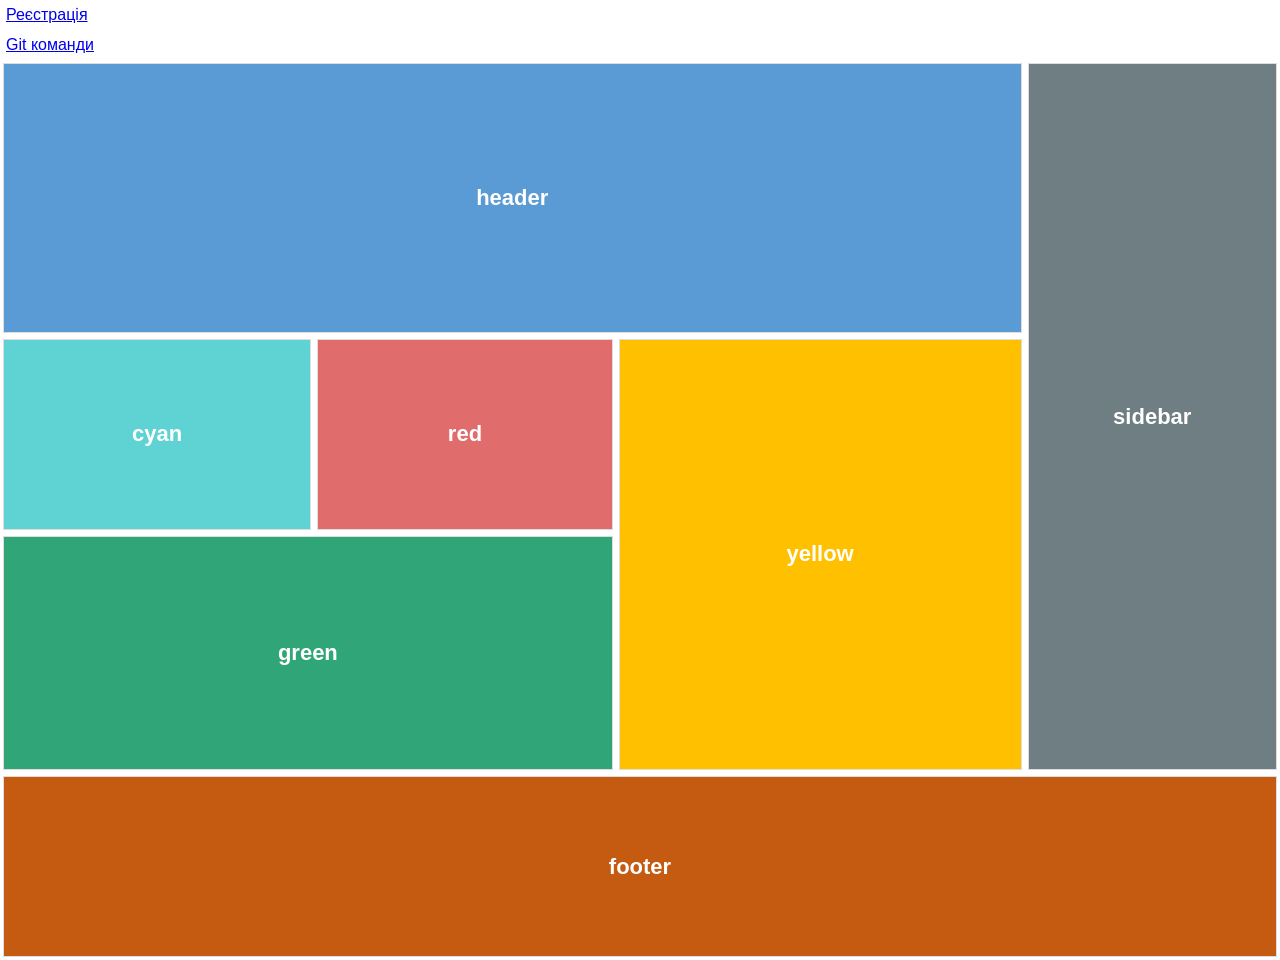
<file: index.html>
<!DOCTYPE html>
<html lang="uk">
<head>
  <meta charset="UTF-8">
  <meta name="viewport" content="width=device-width, initial-scale=1">
  <title>Завдання 1</title>
  <link rel="stylesheet" href="style.css">
</head>
<body>
  <a href="register.htm" style="display:block;padding:6px">Реєстрація</a>
  <a href="git_commands.htm" style="display:block;padding:6px">Git команди</a>
  <div class="wrapper">
    <div class="block header">header</div>
    <div class="block cyan">cyan</div>
    <div class="block red">red</div>
    <div class="block green">green</div>
    <div class="block yellow">yellow</div>
    <div class="block sidebar">sidebar</div>
    <div class="block footer">footer</div>
  </div>
</body>
</html>
</file>
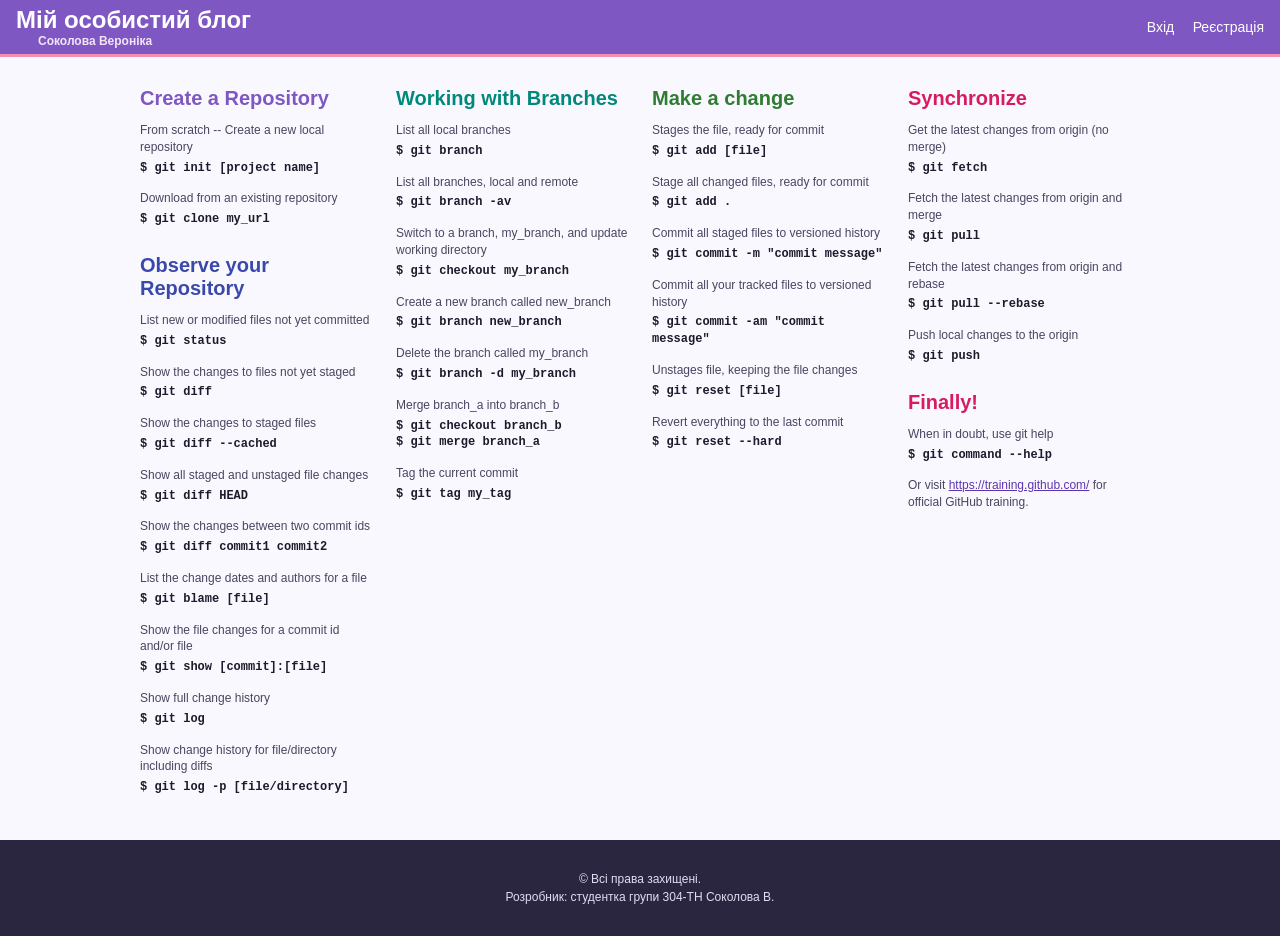
<file: git_commands.htm>
<!DOCTYPE html>
<html lang="uk">
<head>
  <meta charset="UTF-8">
  <meta name="viewport" content="width=device-width, initial-scale=1">
  <title>Git команди</title>
  <link rel="stylesheet" href="blog.css">
  <style>
    .cheat {
      display: grid;
      grid-template-columns: repeat(4, 1fr);
      gap: 24px;
      max-width: 1000px;
      margin: 0 auto;
    }
    @media (max-width: 900px) { .cheat { grid-template-columns: repeat(2, 1fr); } }
    @media (max-width: 500px) { .cheat { grid-template-columns: 1fr; } }

    .cheat h2 { margin: 0 0 12px; font-size: 20px; }
    .cheat h2:not(:first-child) { margin-top: 26px; }
    .cheat p { margin: 0 0 14px; font-size: 12px; line-height: 1.4; color: #4a4560; }
    .cheat code {
      display: block;
      margin-top: 4px;
      font-family: "Courier New", monospace;
      font-weight: bold;
      color: #1d1a2b;
    }
    .cheat a { color: #5e35b1; }

    .c-create  { color: #7e57c2; }
    .c-observe { color: #3949ab; }
    .c-branch  { color: #00897b; }
    .c-change  { color: #2e7d32; }
    .c-sync    { color: #d81b60; }
    .c-finally { color: #d81b60; }
  </style>
</head>
<body>
  <header class="site-header">
    <h1>Мій особистий блог <span class="author">Соколова Вероніка</span></h1>
    <nav>
      <a href="index.html">Вхід</a>
      <a href="register.html">Реєстрація</a>
    </nav>
  </header>

  <main>
    <div class="cheat">
      <div class="col1">
        <h2 class="c-create">Create a Repository</h2>
        <p>From scratch -- Create a new local repository<code>$ git init [project name]</code></p>
        <p>Download from an existing repository<code>$ git clone my_url</code></p>
        <h2 class="c-observe">Observe your Repository</h2>
        <p>List new or modified files not yet committed<code>$ git status</code></p>
        <p>Show the changes to files not yet staged<code>$ git diff</code></p>
        <p>Show the changes to staged files<code>$ git diff --cached</code></p>
        <p>Show all staged and unstaged file changes<code>$ git diff HEAD</code></p>
        <p>Show the changes between two commit ids<code>$ git diff commit1 commit2</code></p>
        <p>List the change dates and authors for a file<code>$ git blame [file]</code></p>
        <p>Show the file changes for a commit id and/or file<code>$ git show [commit]:[file]</code></p>
        <p>Show full change history<code>$ git log</code></p>
        <p>Show change history for file/directory including diffs<code>$ git log -p [file/directory]</code></p>
      </div>
      <div class="col2">
        <h2 class="c-branch">Working with Branches</h2>
        <p>List all local branches<code>$ git branch</code></p>
        <p>List all branches, local and remote<code>$ git branch -av</code></p>
        <p>Switch to a branch, my_branch, and update working directory<code>$ git checkout my_branch</code></p>
        <p>Create a new branch called new_branch<code>$ git branch new_branch</code></p>
        <p>Delete the branch called my_branch<code>$ git branch -d my_branch</code></p>
        <p>Merge branch_a into branch_b<code>$ git checkout branch_b<br>$ git merge branch_a</code></p>
        <p>Tag the current commit<code>$ git tag my_tag</code></p>
      </div>
      <div class="col3">
        <h2 class="c-change">Make a change</h2>
        <p>Stages the file, ready for commit<code>$ git add [file]</code></p>
        <p>Stage all changed files, ready for commit<code>$ git add .</code></p>
        <p>Commit all staged files to versioned history<code>$ git commit -m "commit message"</code></p>
        <p>Commit all your tracked files to versioned history<code>$ git commit -am "commit message"</code></p>
        <p>Unstages file, keeping the file changes<code>$ git reset [file]</code></p>
        <p>Revert everything to the last commit<code>$ git reset --hard</code></p>
      </div>
      <div class="col4">
        <h2 class="c-sync">Synchronize</h2>
        <p>Get the latest changes from origin (no merge)<code>$ git fetch</code></p>
        <p>Fetch the latest changes from origin and merge<code>$ git pull</code></p>
        <p>Fetch the latest changes from origin and rebase<code>$ git pull --rebase</code></p>
        <p>Push local changes to the origin<code>$ git push</code></p>
        <h2 class="c-finally">Finally!</h2>
        <p>When in doubt, use git help<code>$ git command --help</code></p>
        <p>Or visit <a href="https://training.github.com/">https://training.github.com/</a> for official GitHub training.</p>
      </div>
    </div>
  </main>

  <footer class="site-footer">
    <p>© Всі права захищені.</p>
    <p>Розробник: студентка групи 304-ТН Соколова В.</p>
  </footer>
</body>
</html>
</file>
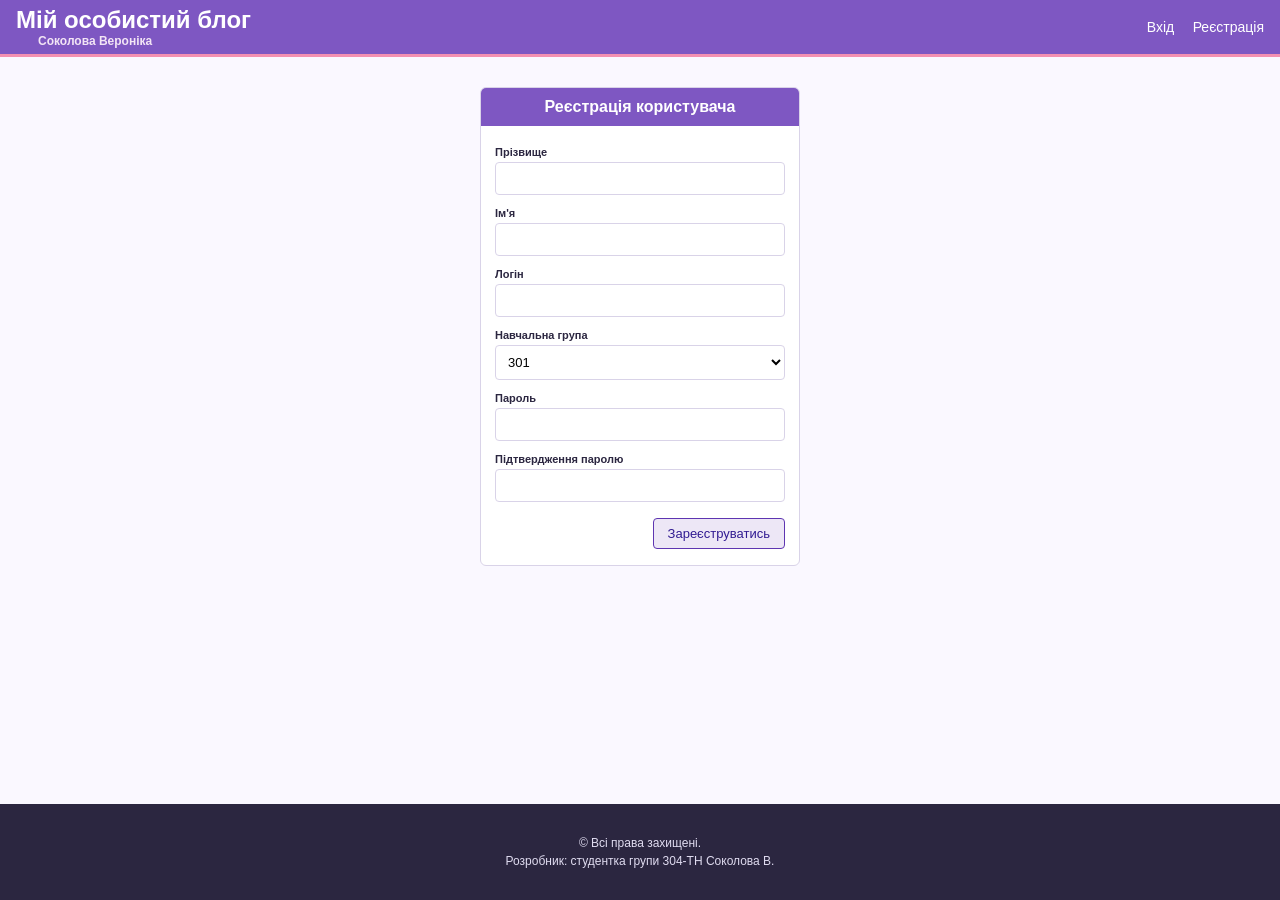
<file: register.htm>
<!DOCTYPE html>
<html lang="uk">
<head>
  <meta charset="UTF-8">
  <meta name="viewport" content="width=device-width, initial-scale=1">
  <title>Реєстрація</title>
  <link rel="stylesheet" href="blog.css">
</head>
<body>
  <header class="site-header">
    <h1>Мій особистий блог <span class="author">Соколова Вероніка</span></h1>
    <nav>
      <a href="index.html">Вхід</a>
      <a href="register.htm">Реєстрація</a>
    </nav>
  </header>

  <main>
    <div class="form-box">
      <h2>Реєстрація користувача</h2>
      <form action="#" method="post">
        <label for="surname">Прізвище</label>
        <input type="text" id="surname" name="surname">
        <label for="name">Ім'я</label>
        <input type="text" id="name" name="name">
        <label for="login">Логін</label>
        <input type="text" id="login" name="login">
        <label for="group">Навчальна група</label>
        <select id="group" name="group">
          <option>301</option>
          <option>302</option>
          <option>303</option>
          <option>304</option>
          <option>305</option>
        </select>
        <label for="password">Пароль</label>
        <input type="password" id="password" name="password">
        <label for="password2">Підтвердження паролю</label>
        <input type="password" id="password2" name="password2">
        <button type="submit">Зареєструватись</button>
      </form>
    </div>
  </main>

  <footer class="site-footer">
    <p>© Всі права захищені.</p>
    <p>Розробник: студентка групи 304-ТН Соколова В.</p>
  </footer>
</body>
</html>
</file>
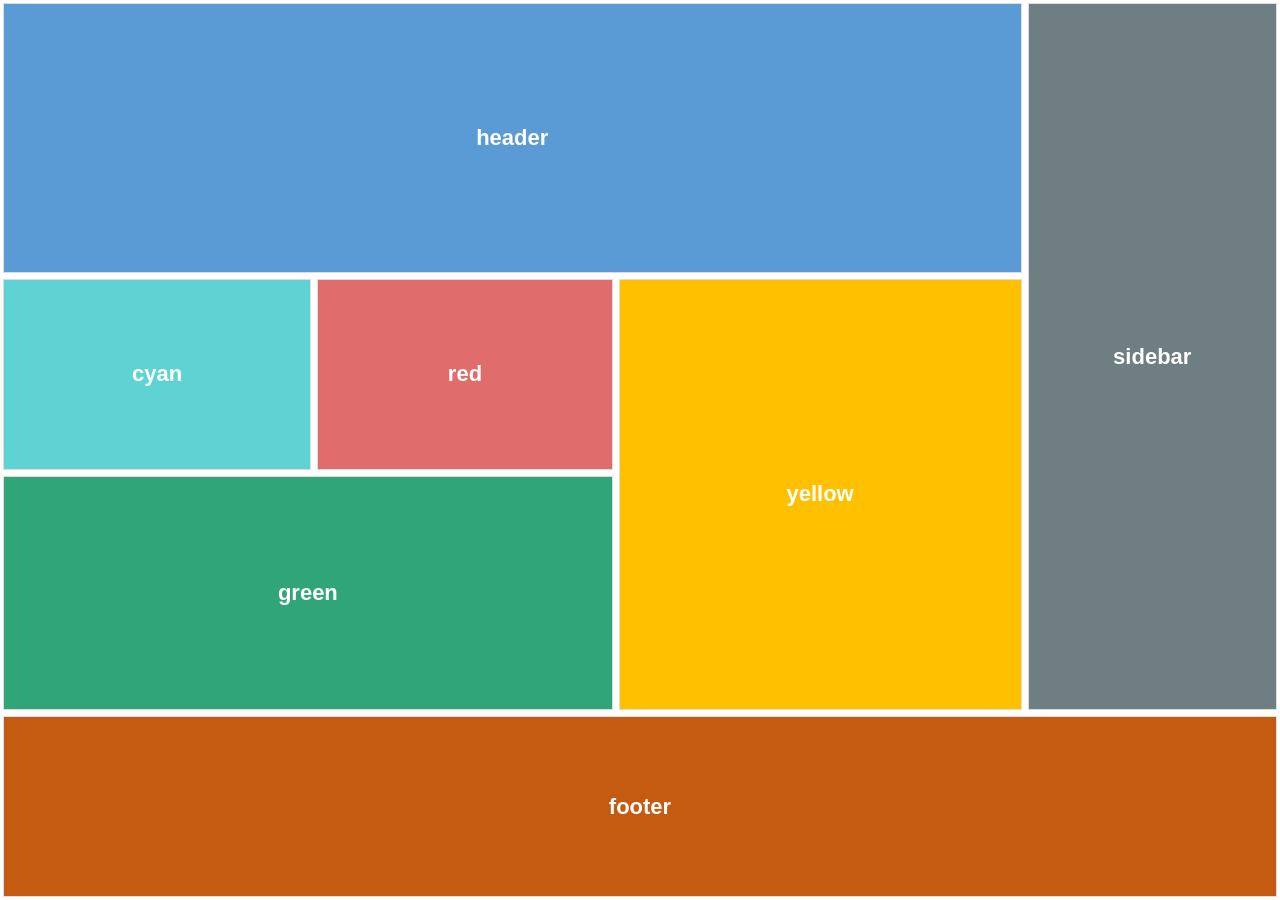
<file: SokolovaLab10.htm>
<!DOCTYPE html>
<html lang="uk">
<head>
  <meta charset="UTF-8">
  <meta name="viewport" content="width=device-width, initial-scale=1">
  <title>Завдання 1</title>
  <link rel="stylesheet" href="style.css">
</head>
<body>
  <div class="wrapper">
    <div class="block header">header</div>
    <div class="block cyan">cyan</div>
    <div class="block red">red</div>
    <div class="block green">green</div>
    <div class="block yellow">yellow</div>
    <div class="block sidebar">sidebar</div>
    <div class="block footer">footer</div>
  </div>
</body>
</html>
</file>
<file: style.css>
* { box-sizing: border-box; }
body { margin: 0; font-family: Arial, sans-serif; }

/* блоки: зовнішній відступ 3px, рамка 1px світло-сіра */
.block {
  margin: 3px;
  border: 1px solid #ddd;
  display: flex;
  align-items: center;
  justify-content: center;
  color: #fff;
  font-size: 16px;
  font-weight: bold;
}
.header  { grid-area: h; background: #5b9bd5; }
.cyan    { grid-area: c; background: #5fd3d3; }
.red     { grid-area: r; background: #e06c6c; }
.green   { grid-area: g; background: #30a577; }
.yellow  { grid-area: y; background: #ffc000; }
.sidebar { grid-area: s; background: #6f7e83; }
.footer  { grid-area: f; background: #c55a11; }

/* менше 500px: один стовпець */
.wrapper {
  display: grid;
  grid-template-columns: 1fr;
  grid-template-areas: "h" "c" "r" "g" "y" "s" "f";
}
.block { min-height: 90px; }

/* від 500px: два стовпці */
@media (min-width: 500px) {
  .wrapper {
    grid-template-columns: 1fr 1fr;
    grid-template-areas: "h h" "c r" "g g" "y s" "f f";
  }
}

/* від 750px: три стовпці */
@media (min-width: 750px) {
  .wrapper {
    grid-template-columns: 1fr 1fr 1fr;
    grid-template-areas: "h h h" "c r g" "y y s" "f f f";
  }
}

/* від 950px: макет як на зразку, на весь екран */
@media (min-width: 950px) {
  .wrapper {
    height: 100vh;
    grid-template-columns: 1.23fr 1.18fr 1.6fr 1fr;
    grid-template-rows: 155fr 111fr 135fr 105fr;
    grid-template-areas:
      "h h h s"
      "c r y s"
      "g g y s"
      "f f f f";
  }
  .block { min-height: 0; }
}

/* від 1200px: той самий макет, більший шрифт */
@media (min-width: 1200px) {
  .block { font-size: 22px; }
}
</file>
<file: blog.css>
/* Загальні стилі сайту */
:root {
  --header-bg: #7e57c2;
  --header-line: #f48fb1;
  --footer-bg: #2b2640;
  --form-title-bg: #7e57c2;
  --border: #d9d3e8;
  --text: #2b2640;
}

* { box-sizing: border-box; }

body {
  margin: 0;
  min-height: 100vh;
  display: flex;
  flex-direction: column;
  font-family: "Segoe UI", Arial, sans-serif;
  color: var(--text);
  background: #faf8ff;
}

/* ---------- шапка ---------- */
.site-header {
  display: flex;
  justify-content: space-between;
  align-items: center;
  padding: 6px 16px;
  background: var(--header-bg);
  border-bottom: 3px solid var(--header-line);
}
.site-header h1 {
  margin: 0;
  font-size: 24px;
  color: #fff;
}
.site-header .author {
  display: block;
  margin-left: 22px;
  font-size: 12px;
  font-weight: 600;
  color: #f3e5f5;
}
.site-header nav a {
  margin-left: 14px;
  font-size: 14px;
  color: #fff;
  text-decoration: none;
}
.site-header nav a:hover { text-decoration: underline; }

/* ---------- основний вміст ---------- */
main {
  flex: 1;
  padding: 30px 20px;
}

/* ---------- футер ---------- */
.site-footer {
  padding: 28px 10px;
  background: var(--footer-bg);
  color: #e0dcf0;
  text-align: center;
  font-size: 12px;
}
.site-footer p { margin: 4px 0; }

/* ---------- форма реєстрації ---------- */
.form-box {
  width: 100%;
  max-width: 320px;
  margin: 0 auto;
  background: #fff;
  border: 1px solid var(--border);
  border-radius: 6px;
  overflow: hidden;
}
.form-box h2 {
  margin: 0;
  padding: 10px;
  background: var(--form-title-bg);
  color: #fff;
  font-size: 16px;
  text-align: center;
}
.form-box form { padding: 8px 14px 16px; }

.form-box label {
  display: block;
  margin: 12px 0 4px;
  font-size: 11px;
  font-weight: 600;
}
.form-box input,
.form-box select {
  width: 100%;
  padding: 8px;
  border: 1px solid var(--border);
  border-radius: 4px;
  background: #fff;
  font-size: 13px;
}
.form-box input:focus,
.form-box select:focus {
  outline: 2px solid #b39ddb;
  border-color: #7e57c2;
}
.form-box button {
  display: block;
  margin: 16px 0 0 auto;
  padding: 7px 14px;
  border: 1px solid #5e35b1;
  border-radius: 4px;
  background: #ede7f6;
  color: #311b92;
  font-size: 13px;
  cursor: pointer;
}
.form-box button:hover { background: #d1c4e9; }
</file>
